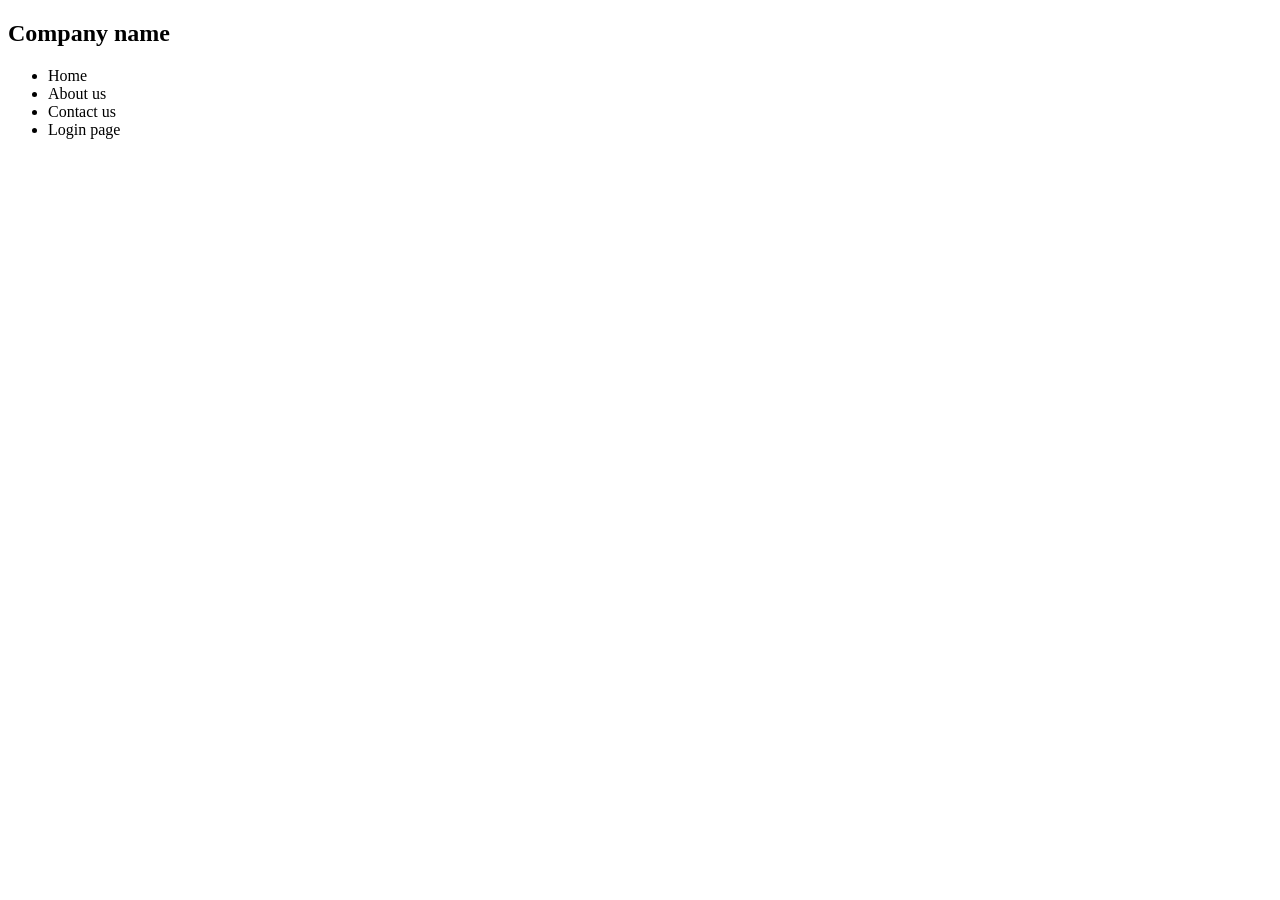
<file: index.html>
<!DOCTYPE html>
<html lang="en">
<head>
    <meta charset="UTF-8">
    <meta name="viewport" content="width=device-width, initial-scale=1.0">
    <title>Document</title>
</head>
<body>
    <div class="container">
      <nav>
        <h1>Company name</h1>
        <ul>
          <li>Home</li>
          <li>About us</li>
          <li>Contact us</li>
          <li>Login page</li>
        </ul>
      </nav>
      <div/>
</body>
</html>
</file>
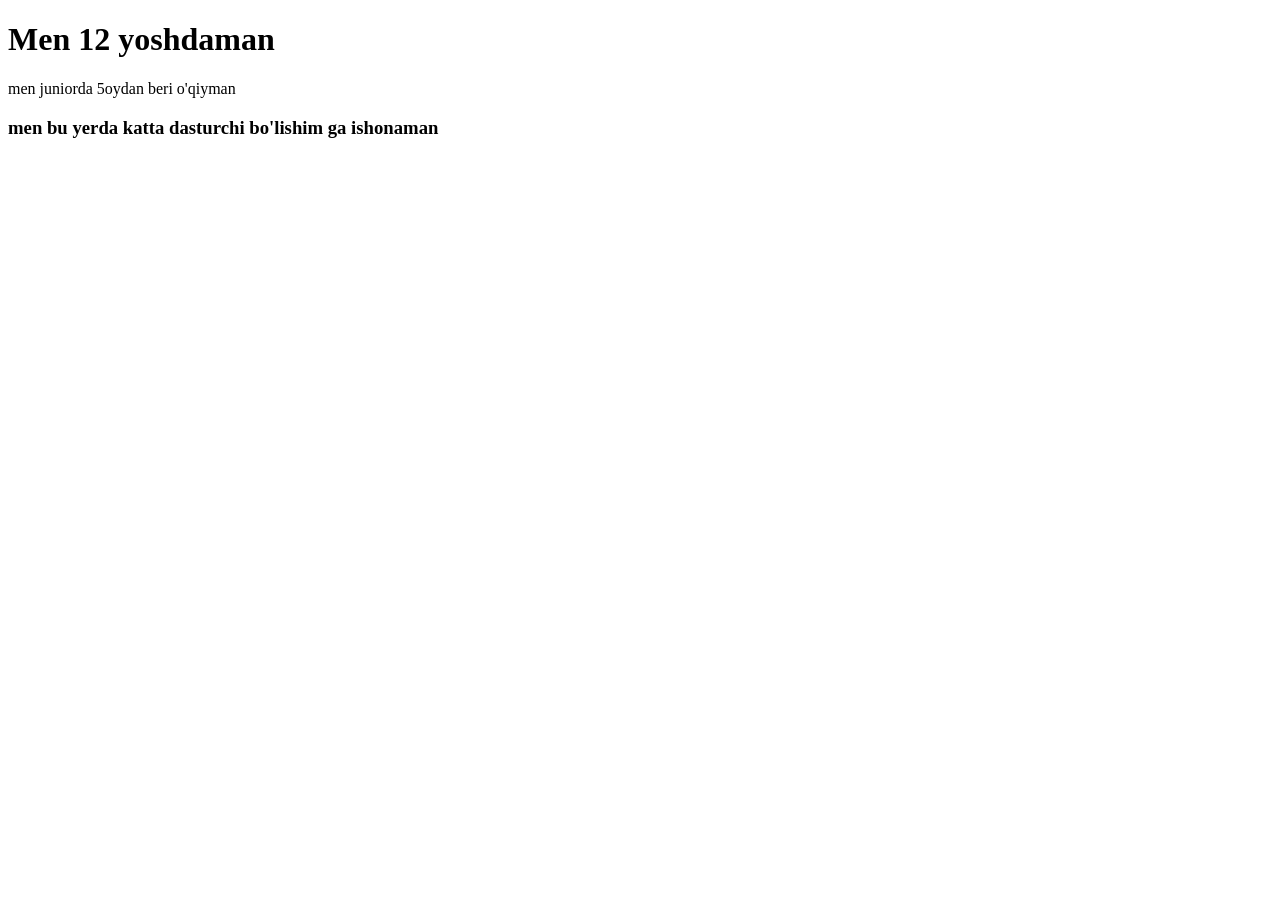
<file: about.html>
<!DOCTYPE html>
<html lang="en">
<head>
    <meta charset="UTF-8">
    <meta name="viewport" content="width=device-width, initial-scale=1.0">
    <title>Document</title>
</head>
<body>
    <h1>Men 12 yoshdaman</h1>
  <p>
    men juniorda 5oydan beri o'qiyman
  </p>
  <h3>men bu yerda katta dasturchi bo'lishim ga ishonaman </h3>
    
</body>
</html>
</file>
